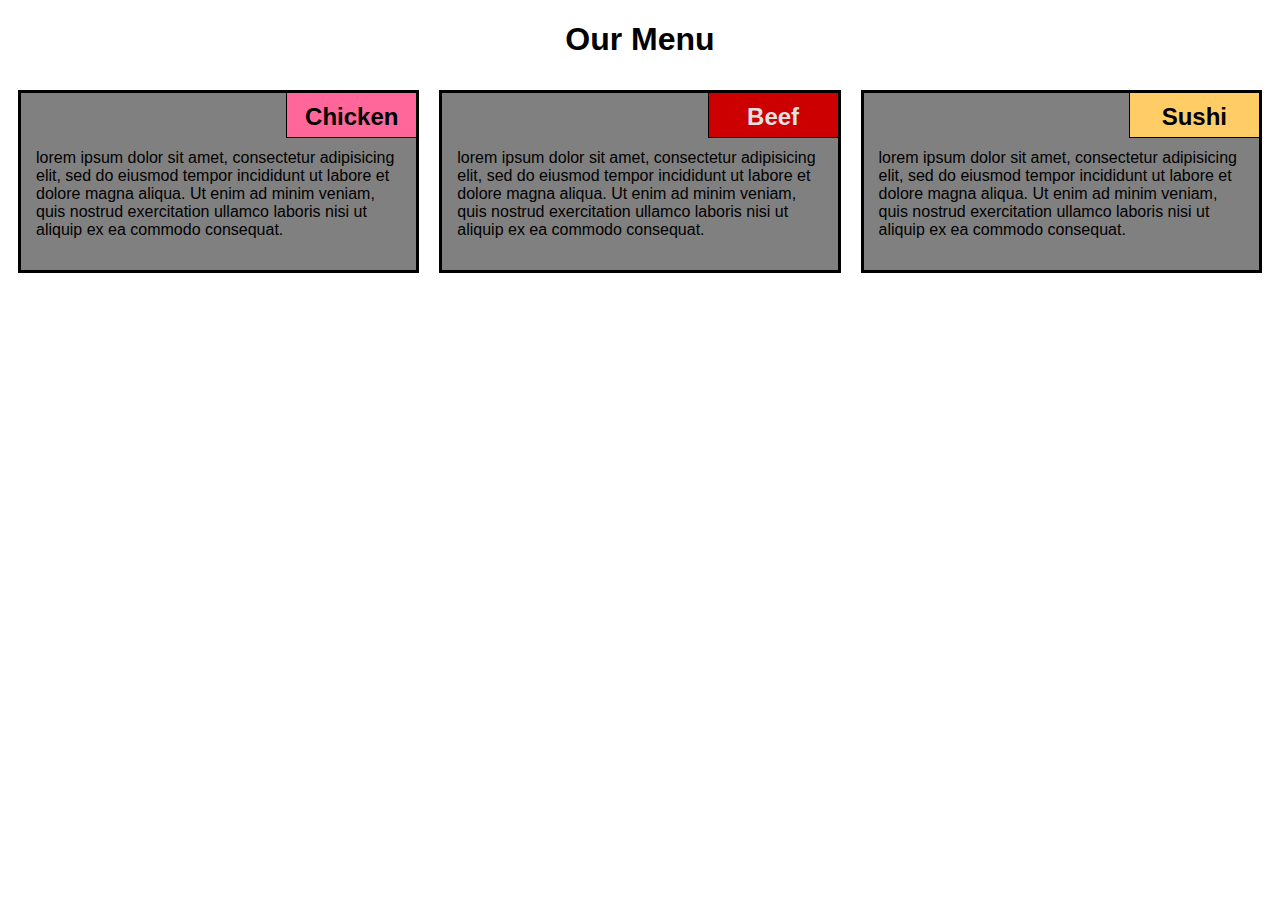
<file: index.html>
<!DOCTYPE html>
<html lang="en">

<head>
    <meta charset="utf-8">
    <meta name="viewport" content="width=device-width, initial-scale=1">
    <title>Assignment Solution for Module 2</title>
    <link rel="stylesheet" href="css/style.css">
</head>

<body>
    <h1>Our Menu</h1>
    <div class="row">
        <div class="col-lg-4 col-md-6 col-sm-12">
            <section class="chicken">
                <h2>Chicken</h2>
                <p>
                    lorem ipsum dolor sit amet, consectetur adipisicing elit, sed do eiusmod tempor incididunt ut labore et dolore magna aliqua. Ut enim ad minim veniam, quis nostrud exercitation ullamco laboris nisi ut aliquip ex ea commodo consequat.
                </p>
            </section>
        </div>
        <div class="col-lg-4 col-md-6 col-sm-12">
            <section class="beef">
                <h2>Beef</h2>
                <p>
                    lorem ipsum dolor sit amet, consectetur adipisicing elit, sed do eiusmod tempor incididunt ut labore et dolore magna aliqua. Ut enim ad minim veniam, quis nostrud exercitation ullamco laboris nisi ut aliquip ex ea commodo consequat.
                </p>
            </section>
        </div>
        <div class="col-lg-4 col-md-12 col-sm-12">
            <section class="sushi">
                <h2>Sushi</h2>
                <p>
                    lorem ipsum dolor sit amet, consectetur adipisicing elit, sed do eiusmod tempor incididunt ut labore et dolore magna aliqua. Ut enim ad minim veniam, quis nostrud exercitation ullamco laboris nisi ut aliquip ex ea commodo consequat.
                </p>
            </section>
        </div>
    </div>
</body>

</html>
</file>
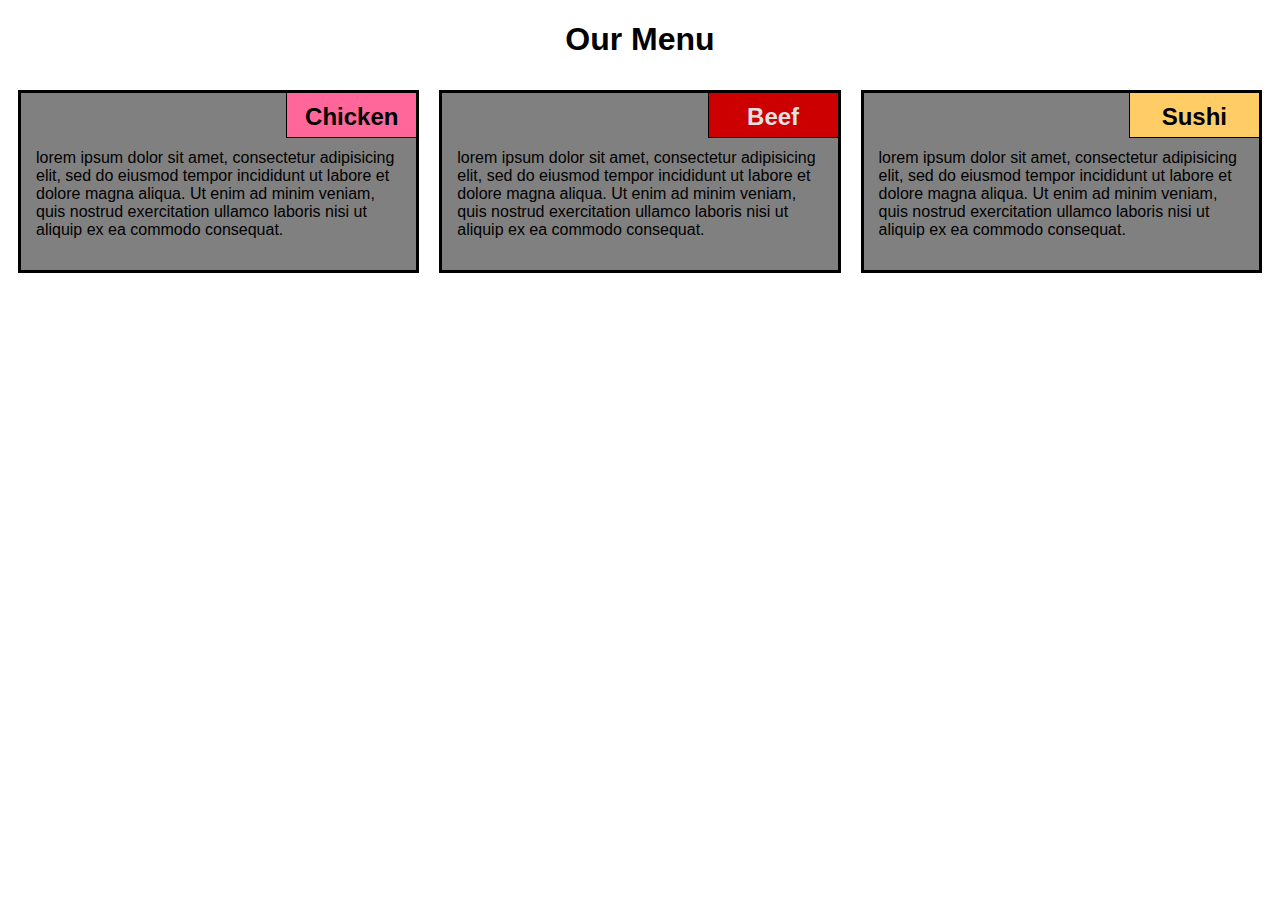
<file: module2.html>
<!DOCTYPE html>
<html lang="en">

<head>
    <meta charset="utf-8">
    <meta name="viewport" content="width=device-width, initial-scale=1">
    <title>Assignment Solution for Module 2</title>
    <link rel="stylesheet" href="css/style.css">
</head>

<body>
    <h1>Our Menu</h1>
    <div class="row">
        <div class="col-lg-4 col-md-6 col-sm-12">
            <section class="chicken">
                <h2>Chicken</h2>
                <p>
                    lorem ipsum dolor sit amet, consectetur adipisicing elit, sed do eiusmod tempor incididunt ut labore et dolore magna aliqua. Ut enim ad minim veniam, quis nostrud exercitation ullamco laboris nisi ut aliquip ex ea commodo consequat.
                </p>
            </section>
        </div>
        <div class="col-lg-4 col-md-6 col-sm-12">
            <section class="beef">
                <h2>Beef</h2>
                <p>
                    lorem ipsum dolor sit amet, consectetur adipisicing elit, sed do eiusmod tempor incididunt ut labore et dolore magna aliqua. Ut enim ad minim veniam, quis nostrud exercitation ullamco laboris nisi ut aliquip ex ea commodo consequat.
                </p>
            </section>
        </div>
        <div class="col-lg-4 col-md-12 col-sm-12">
            <section class="sushi">
                <h2>Sushi</h2>
                <p>
                    lorem ipsum dolor sit amet, consectetur adipisicing elit, sed do eiusmod tempor incididunt ut labore et dolore magna aliqua. Ut enim ad minim veniam, quis nostrud exercitation ullamco laboris nisi ut aliquip ex ea commodo consequat.
                </p>
            </section>
        </div>
    </div>
</body>

</html>
</file>
<file: css/style.css>
* {
    box-sizing: border-box;
    font-family: Helvetica;
}

body {
    background-color: #ffffff;
}

h1 {
    text-align: center;
    color: black;
}

section {
    border: 3px solid black;
    background-color: #808080;
    margin: 10px;
}

section>h2 {
    float: right;
    border-bottom: 1px solid black;
    border-left: 1px solid black;
    margin: 0;
    width: 130px;
    text-align: center;
    font-size: 24px;
    font-weight: bold;
    height: 45px;
    padding-top: 10px;
}

section.chicken>h2 {
    background-color: #ff6699;/https://www.w3schools.com/colors/colors_picker.asp
}

section.beef>h2 {
    color: #e2e2e2;
    background-color: #cc0000;
}

section.sushi>h2 {
    background-color: #ffcc66;
}

section>p {
    padding: 40px 15px 15px 15px;
}

.row {
    width: 100%;
}


/* Desktop view options */

@media (min-width: 992px) {
    .col-lg-1, .col-lg-2, .col-lg-3, .col-lg-4, .col-lg-5, .col-lg-6, .col-lg-7, .col-lg-8, .col-lg-9, .col-lg-10, .col-lg-11, .col-lg-12 {
        float: left;
    }
    .col-lg-1 {
        width: 8.33%;
    }
    .col-lg-2 {
        width: 16.66%;
    }
    .col-lg-3 {
        width: 25%;
    }
    .col-lg-4 {
        width: 33.33%;
    }
    .col-lg-5 {
        width: 41.66%;
    }
    .col-lg-6 {
        width: 50%;
    }
    .col-lg-7 {
        width: 58.33%;
    }
    .col-lg-8 {
        width: 66.66%;
    }
    .col-lg-9 {
        width: 74.99%;
    }
    .col-lg-10 {
        width: 83.33%;
    }
    .col-lg-11 {
        width: 91.66%;
    }
    .col-lg-12 {
        width: 100%;
    }
}


/* Tablet view options */

@media (min-width: 768px) and (max-width: 991px) {
    .col-md-1, .col-md-2, .col-md-3, .col-md-4, .col-md-5, .col-md-6, .col-md-7, .col-md-8, .col-md-9, .col-md-10, .col-md-11, .col-md-12 {
        float: left;
    }
    .col-md-1 {
        width: 8.33%;
    }
    .col-md-2 {
        width: 16.66%;
    }
    .col-md-3 {
        width: 25%;
    }
    .col-md-4 {
        width: 33.33%;
    }
    .col-md-5 {
        width: 41.66%;
    }
    .col-md-6 {
        width: 50%;
    }
    .col-md-7 {
        width: 58.33%;
    }
    .col-md-8 {
        width: 66.66%;
    }
    .col-md-9 {
        width: 74.99%;
    }
    .col-md-10 {
        width: 83.33%;
    }
    .col-md-11 {
        width: 91.66%;
    }
    .col-md-12 {
        width: 100%;
    }
}


/* Mobile view options */

@media (max-width: 767px) {
    .col-sm-1, .col-sm-2, .col-sm-3, .col-sm-4, .col-sm-5, .col-sm-6, .col-sm-7, .col-sm-8, .col-sm-9, .col-sm-10, .col-sm-11, .col-sm-12 {
        float: left;
    }
    .col-sm-1 {
        width: 8.33%;
    }
    .col-sm-2 {
        width: 16.66%;
    }
    .col-sm-3 {
        width: 25%;
    }
    .col-sm-4 {
        width: 33.33%;
    }
    .col-sm-5 {
        width: 41.66%;
    }
    .col-sm-6 {
        width: 50%;
    }
    .col-sm-7 {
        width: 58.33%;
    }
    .col-sm-8 {
        width: 66.66%;
    }
    .col-sm-9 {
        width: 74.99%;
    }
    .col-sm-10 {
        width: 83.33%;
    }
    .col-sm-11 {
        width: 91.66%;
    }
    .col-sm-12 {
        width: 100%;
    }
}
</file>
